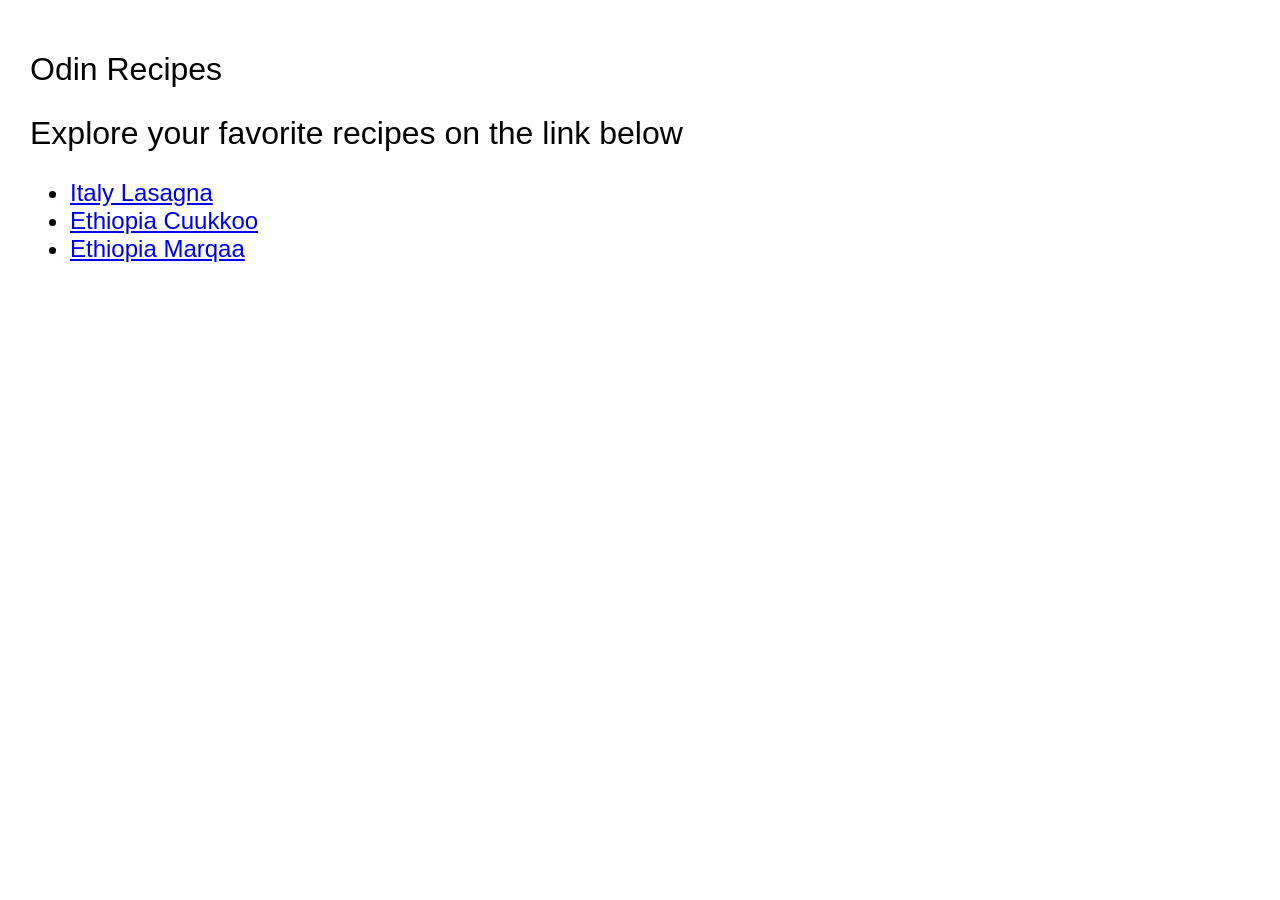
<file: index.html>
<!DOCTYPE html>
<html lang = "en">
    <head>
        <meta charset="UTF-8">
         <meta http-equiv="X-UA-Compatible" content="IE=edge">
    <meta name="viewport" content="width=device-width, initial-scale=1.0">
        <title>Odin Recipes </title>
        <link rel = "stylesheet" href="style.css"

    </head>
    <body> 
        <h1> Odin Recipes </h1>
        <h2> Explore your favorite recipes on the link below</h2>
        <ul>
            <li> <a href="recipes/lasagna.html"> Italy Lasagna</a></li>
            <li> <a href = "recipes/cuukkoo.html"> Ethiopia Cuukkoo</a>
            </li>
            <li><a href = "recipes/marqaa.html"> Ethiopia Marqaa</a></li>
            
        </ul>
    

    </body>

</html>
</file>
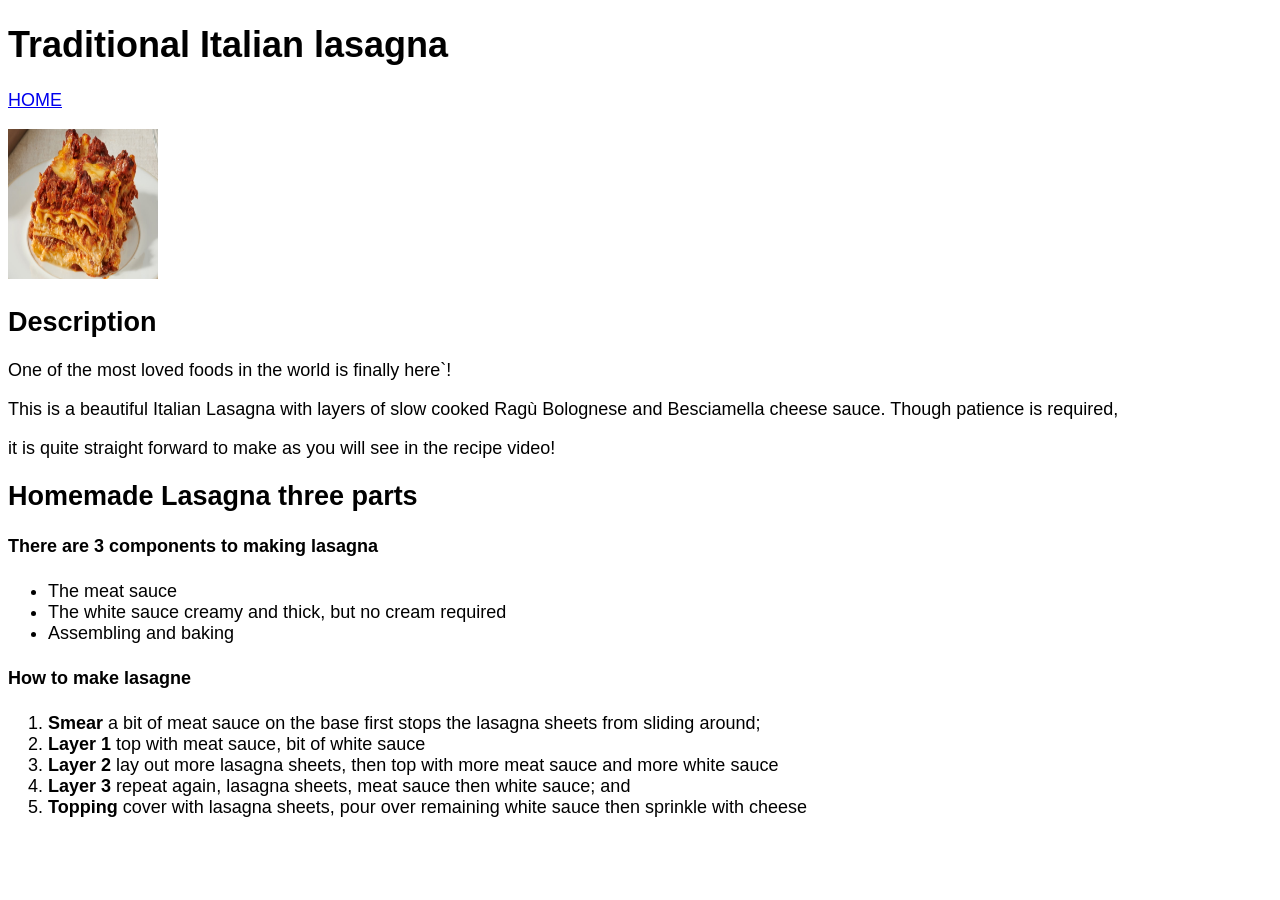
<file: recipes/lasagna.html>
<!DOCTYPE html>
<html lang = "en">
    <head>
        <meta charset="UTF-8">
         <link rel = "stylesheet" href="style.css"
    </head>
    <body> 
        <h1> Traditional Italian lasagna </h1>
         <p>
        <a href="../index.html">HOME</a> </p>
        <p>
        <img src="../image/Lasagna.jpg" height="150" width="150">
        </p>
        <h2>Description</h2
        <p> One of the most loved foods in the world is finally here`!</p>
           <p> This is a beautiful Italian Lasagna with layers of slow cooked Ragù Bolognese and Besciamella cheese sauce.  
            Though patience is required, </p>
            <p> it is quite straight forward to make as you will see in the recipe video!</p>
            
            <h2>Homemade Lasagna three parts</h2>
            <h4>There are 3 components to making lasagna</h4>
            <ul> 
                <li>The meat sauce </li>
                <li>The white sauce  creamy and thick, but no cream required</li>
                <li>Assembling and baking</li>
            </ul>
            <h4> How to make lasagne</h4>
            <ol>
                <li><strong>Smear</strong> a bit of meat sauce on the base first 
                     stops the lasagna sheets from sliding around; </li>
                <li><strong>Layer 1</strong>   top with meat sauce, bit of white sauce</li>
                <li> <strong>Layer 2</strong> lay out more lasagna sheets, then top with more
                     meat sauce and more white sauce</li>
                <li> <strong>Layer 3</strong>  repeat again, lasagna sheets, meat sauce then white sauce; and</li>
                <li><strong>Topping</strong> cover with lasagna sheets, pour over remaining white sauce then sprinkle with cheese</li>
                
            </ol>
    
    </body>

</html>
</file>
<file: style.css>
body{
    font-family: Arial, Helvetica, sans-serif;
    font-size: x-large;
    padding: 20px  ;
    margin: 10px;
    border: 10px;
    
}
h1, h2{
    font-size: xx-large;
    font-weight: 200;
}
</file>
<file: recipes/style.css>
body{
    font-family: Arial, Helvetica, sans-serif;
    font-size: large;
}
</file>
